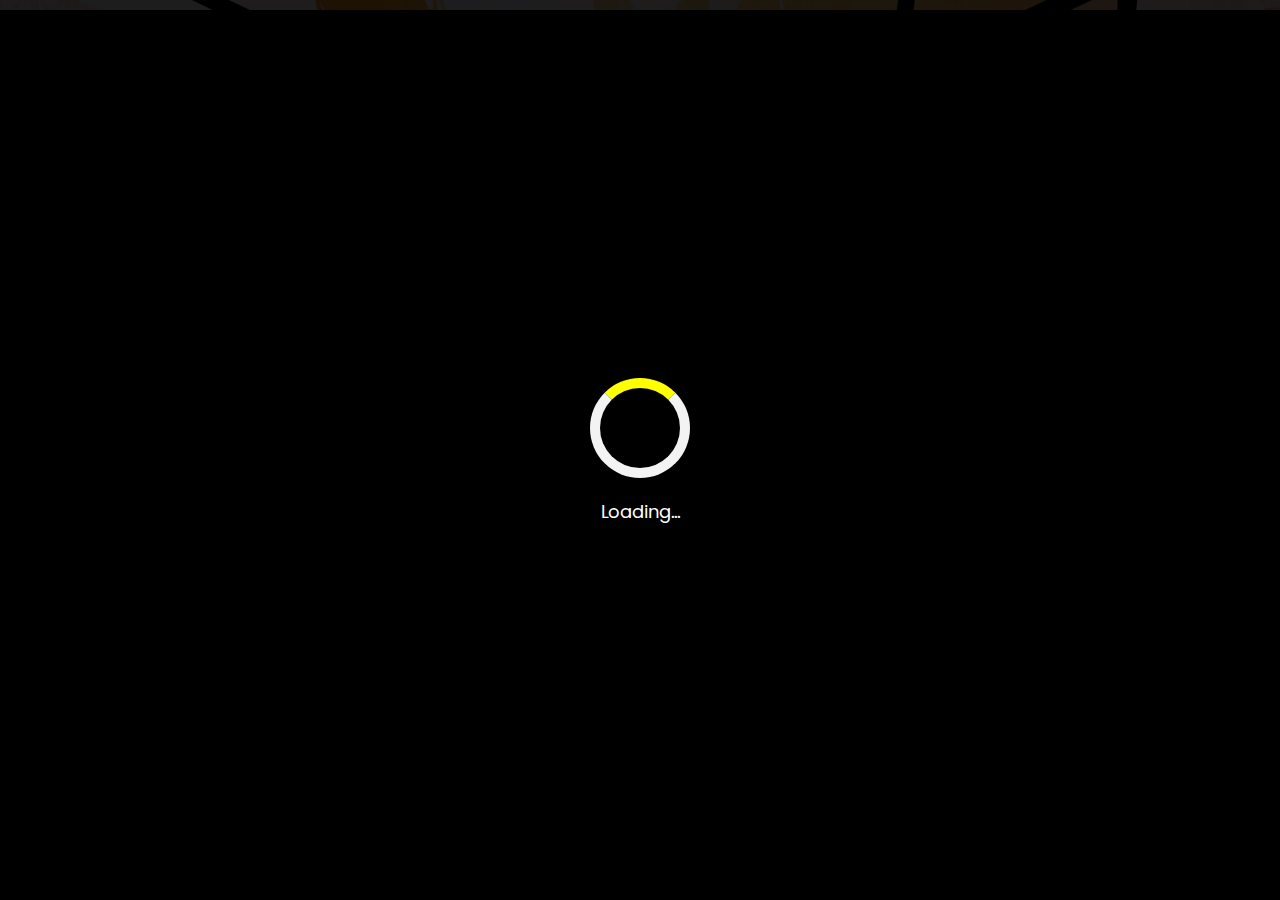
<file: index.html>
<!DOCTYPE html>
<html lang="en">
<head>
    <meta charset="UTF-8">
    <meta name="viewport" content="width=device-width, initial-scale=1.0">
    <title>Document</title>
    <link rel="stylesheet" href="/css/style.css">
</head>
<body>
    <!-- Loading Screen -->
    <div id="loading-screen">
        <div class="spinner"></div>
        <p class="loading-text">Loading...</p>
    </div>

    <div class="container">
        <div class="header">
            <div class="navbar">
                <div class="navbar-menu">
                    <div class="hamburger">
                        <div></div>
                        <div></div>
                        <div></div>
                    </div>
                    <ul id="navbar-links">
                        <li><a href="index.html">BERANDA</a></li>
                        <li><a href="/statistik.html">STATISTIK</a></li>
                        <li><a href="/management.html">MANAGEMENT</a></li>
                        <li class="logo"><img src="/assets/logo.png" alt="Logo"></li>
                        <li><a href="">GALERI</a></li>
                        <li><a href="">PERATURAN</a></li>
                        <li><a href="">DONASI</a></li>
                    </ul>
                </div>
            </div>
        </div>
        <div class="content">
            <div class="content-teks">
                <p>GTA V ROLEPLAY</p>
                <h1 class="indovibes-teks">INDOVIBES <span class="roleplay">ROLEPLAY</span></h1>
                <h1 class="indovibes-member">
                    <span id="counter">0</span>+ 
                    <span class="total-member">Total Member</span>
                </h1>
                <div class="btn">
                    <button><a href="">Join Discord</a></button>
                    <button class="connect"><a href="">Connect</a></button>
                </div>
            </div>
        </div>
    </div>
    <script src="/js/script.js"></script>
</body>
</html>
</file>
<file: css/style.css>
@import url('https://fonts.googleapis.com/css2?family=Poppins:ital,wght@0,100;0,200;0,300;0,400;0,500;0,600;0,700;0,800;0,900;1,100;1,200;1,300;1,400;1,500;1,600;1,700;1,800;1,900&display=swap');

/* Loading Screen */
#loading-screen {
    position: fixed;
    width: 100%;
    height: 100%;
    background-color: #000;
    z-index: 1000;
    display: flex;
    justify-content: center;
    align-items: center;
    flex-direction: column;
}

.spinner {
    width: 80px;
    height: 80px;
    border: 10px solid #f3f3f3; 
    border-top: 10px solid yellow;
    border-radius: 50%;
    animation: spin 1s linear infinite;
}

@keyframes spin {
    0% { transform: rotate(0deg); }
    100% { transform: rotate(360deg); }
}

.loading-text {
    color: white;
    font-family: 'Poppins', sans-serif;
    margin-top: 20px;
    font-size: 18px;
    animation: fadeIn 1.5s infinite alternate;
}

@keyframes fadeIn {
    from { opacity: 0.5; }
    to { opacity: 1; }
}

body.loading #loading-screen {
    display: flex;
}

body.loaded #loading-screen {
    display: none;
}

body.loading {
    overflow: hidden;
}

body.loaded {
    overflow: auto;
}

body {
    margin: 0;
    padding: 0;
    background-image: url(/assets/bg.jpg);
    background-repeat: no-repeat;
    background-size: cover;
}

body.loading .container {
    visibility: hidden;
}

body.loaded .navbar-menu {
    opacity: 1;
    transform: translateY(0);
}

body.loaded .content-teks {
    opacity: 1;
    transform: translateY(0);
}

body.statistik-page {
    background-image: url(/assets/bg1.jpg);
    background-repeat: no-repeat;
    background-size: cover;
}

body.galeri-page {
    background-image: url(/assets/galeri.jpg);
    background-repeat: no-repeat;
    background-size: cover;
}

body.management-page {
    background-image: url(/assets/management.jpg);
    background-repeat: no-repeat;
    background-size: cover;
}

/* Navbar Styles */
.navbar-menu {
    opacity: 0;
    transform: translateY(-20px);
    transition: opacity 1s ease-in-out, transform 1s ease-in-out;
}

.navbar-menu ul {
    display: flex;
    list-style: none;
    gap: 40px;
    justify-content: center;
    align-items: center; 
    margin-top: 10px;
    padding: 0;
}

.navbar-menu ul li {
    display: flex;
    align-items: center; 
}

.navbar-menu ul li.logo img {
    width: 100px;
}

.navbar-menu ul li a {
    color: white;
    text-decoration: none;
    font-size: 14px;
    font-family: 'Poppins';
    font-weight: 500;
}

.navbar-menu ul li a:hover {
    color: yellow;
}

/* Hamburger Menu */
.hamburger-menu {
    display: none;
    flex-direction: column;
    cursor: pointer;
    margin-right: 20px;
}

.bar {
    background-color: white;
    height: 3px;
    width: 25px;
    margin: 3px 0;
    border-radius: 2px;
}

/* Content Styles */
.content-teks {
    margin-top: 150px;
    text-align: center;
    opacity: 0;
    transform: translateY(20px);
    transition: opacity 1s ease-in-out 0.5s, transform 1s ease-in-out 0.5s;
}
.content-teks p {
    color: white;
    font-size: 40px;
    font-family: Arial, Helvetica, sans-serif;
    font-weight: 700;
    margin-bottom: -50px
}

.indovibes-teks {
    font-family: 'Poppins';
    font-weight: 900;
    font-size: 100px;
    color: yellow;
}

.roleplay {
    color: white;
}

.indovibes-member {
    color: yellow;
    font-size: 40px;
    font-family: Arial, Helvetica, sans-serif;
    font-weight: 700;
    margin-top: -50px;
}

.total-member {
    color: white;
}

.content-teks button {
    background-color: rgb(204, 207, 32);
    color: black;
    border: none;
    padding: 15px 50px;
    margin-top: 20px;
    font-family: 'Poppins';
}

.btn {
    display: flex;
    justify-content: center;
    align-items: center;
    gap: 20px;
}

.content-teks button:hover {
    background-color: white;
    color: black;
    transform: scale(1.1);
    transition: transform 0.3s ease-in-out;
}

.content-teks button a {
    text-decoration: none;
    color: black;
}

.management-teks {
    font-family: 'Poppins';
    font-weight: 900;
    font-size: 80px;
    color: white; 
}



.management-roleplay {
    color: yellow;
}

.statistik-teks {
    font-family: 'Poppins';
    font-weight: 900;
    font-size: 80px;
    color: white; 
}

.statistik-roleplay {
    color: yellow;
}

.statistik-card {
    display: flex;
    justify-content: space-around;
    align-items: center;
    margin-top: 20px;
    opacity: 0; /* Initially hidden */
    transform: translateY(40px); /* Initially moved down */
    transition: opacity 4s ease-in-out, transform 4s ease-in-out; /* Longer duration */
}

.statistik-item {
    display: flex;
    flex-direction: column;
    align-items: center;
    text-align: center;
}

.statistik-card.visible {
    opacity: 1; /* Fade in */
    transform: translateY(0); /* Slide up */
}

.jumlah {
    border-radius: 50%;
    background-color: yellow;
    color: black;
    width: 100px;
    height: 100px;
    display: flex;
    justify-content: center;
    align-items: center;
    font-size: 30px;
    font-weight: 700;
    font-family: 'Poppins', sans-serif;
    margin-bottom: 10px;
    opacity: 0; /* Initially hidden */
    transform: scale(0.5); /* Initially scaled down */
    transition: opacity 1.5s ease-in-out, transform 1.5s ease-in-out; /* Longer duration */
}

.jumlah.visible {
    opacity: 1; /* Fade in */
    transform: scale(1); /* Scale to normal size */
}

.statistik-text {
    font-family: 'Poppins', sans-serif;
    color: white;
    font-size: 18px;
    font-weight: 500;
    opacity: 0; /* Initially hidden */
    transform: translateY(10px); /* Initially moved down */
    transition: opacity 1.5s ease-in-out 1s, transform 1.5s ease-in-out 1s; /* Longer duration with delay */
}

.statistik-text.visible {
    opacity: 1; /* Fade in */
    transform: translateY(0); /* Slide up */
}

.management-content {
    display: flex;
    flex-direction: column;
    align-items: center; /* Menyelaraskan semua konten ke tengah */
    margin-top: 50px;
}

.content-teks {
    text-align: center;
    margin-bottom: 40px;
}



.profile-cards {
    display: flex;
    justify-content: center;
    align-items: center;
    flex-wrap: wrap;
    gap: 30px;
}

.profile-card {
    display: flex;
    flex-direction: column;
    align-items: center;
    text-align: center;
    padding: 20px;
    border-radius: 10px;
    box-shadow: 0 4px 8px rgba(0, 0, 0, 0.2);
    opacity: 0; /* Mulai dengan kartu yang tidak terlihat */
    transform: translateY(20px); /* Mulai dengan posisi di bawah */
    transition: opacity 1.5s ease-in-out 0.6s, transform 0.6s ease-in-out 1s; /* Longer duration with delay */
}
.profile-card.visible {
    opacity: 1; /* Kartu menjadi terlihat */
    transform: translateY(0); /* Kartu bergerak ke posisi normal */
}



.profile-img {
    width: 150px;
    height: 150px;
    border-radius: 50%;
    object-fit: cover;
    box-shadow: 0 4px 8px rgba(0, 0, 0, 0.2);
    transition: transform 3s ease-in-out;
}

.profile-img:hover {
    transform: scale(1.1);

}

.profile-name {
    font-family: 'Poppins', sans-serif;
    font-size: 18px;
    color: white;
    margin-top: 10px;
    transition: color 0.3s ease;
}

.profile-role {
    font-family: 'Poppins', sans-serif;
    font-size: 14px;
    color: yellow;
    margin-top: 5px;
    transition: color 0.3s ease;
}

.profile-card:hover .profile-name {
    color: yellow; /* Ubah warna nama saat hover */
}

.profile-card:hover .profile-role {
    color: white; /* Ubah warna jabatan saat hover */
}

@media (max-width: 768px) {
    .indovibes-teks {
        font-size: 24px;
    }
}
</file>
